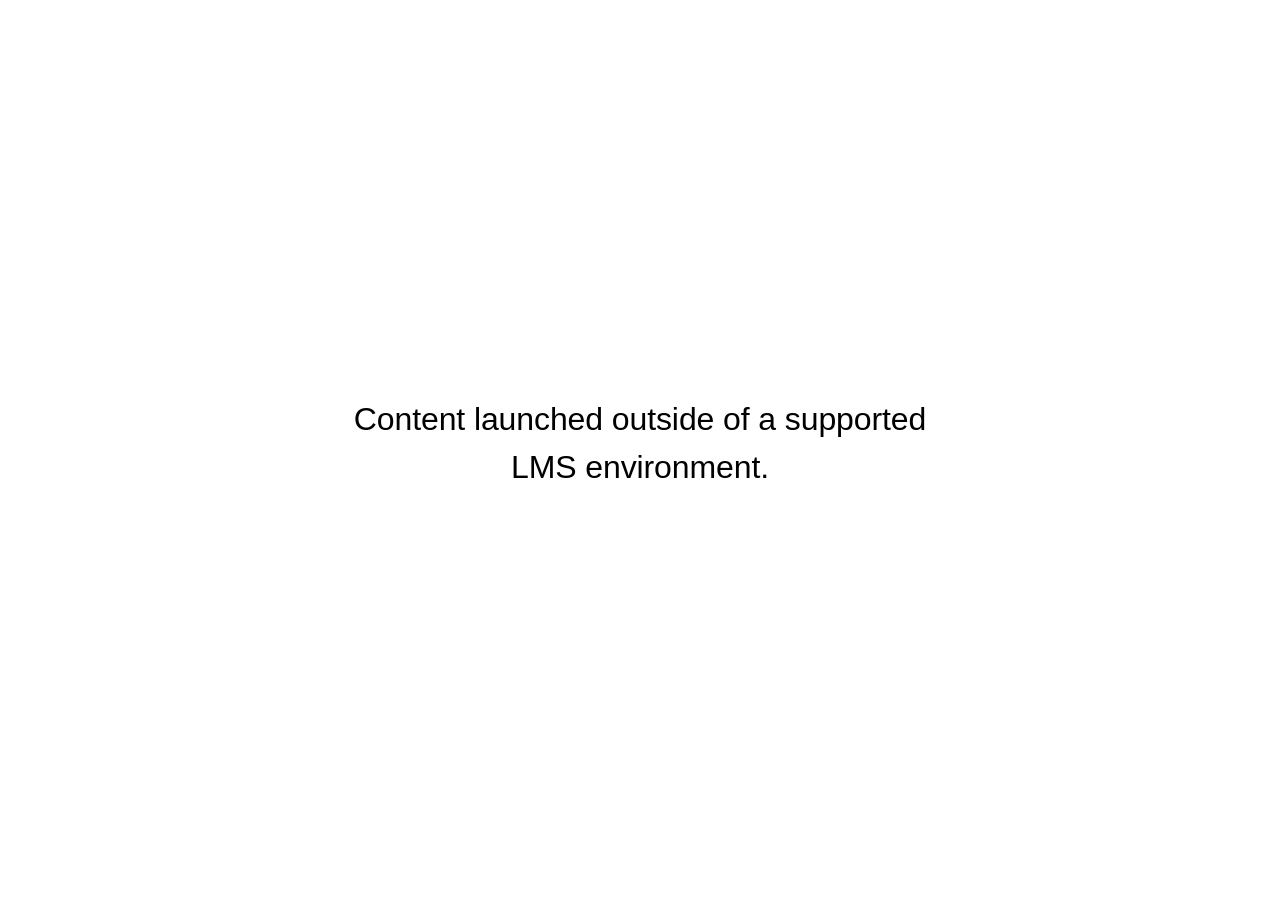
<file: index.html>
<!doctype html>
<!-- 
course package version: WpiFRs80
rise_frontend sha: b703835a2b9081e525cc873e1f59354c4cdf4681
ai_scenario sha: 149b70a7b41db3ff7eb721613198dd9869da2074
learn_distribution_frontend sha: be6f840c1a09e2c6d7c7950dd72db652c849d0fe
mondrian sha: fae17c0df7a41c4da51fb9404c5ce13e4aebcf4f
sandbox sha: 42753f3391b109fa3788c525c22880445ab48325
 -->
<html lang="en">
  <head>
    <meta charset="utf-8">
    <meta name="viewport" content="width=device-width,initial-scale=1">
    <title>Creating Videos from Slides</title>
    
    <script type="application/json" id="__CONFIG__">
      {"remoteManifest":{"ai_scenario":{".js":["ai-scenario/entry.js"]},"learn_distribution_frontend":{".js":["learn_dist/entry.js"]},"mondrian":{".js":["mondrian/entry.js"]}},"assetTargetPrefixes":{"media":"assets","font":"lib/fonts"},"loadOnlyInLms":true}
    </script>
    <script src="scorm-shim.js"></script>
    <script src="lib/dist/c7ae2a54.js"></script>
  </head>
  <body>
    <div id="app"></div>
    
      <script src="lib/rise/86d03062.js"></script>
    
  </body>
</html>
</file>
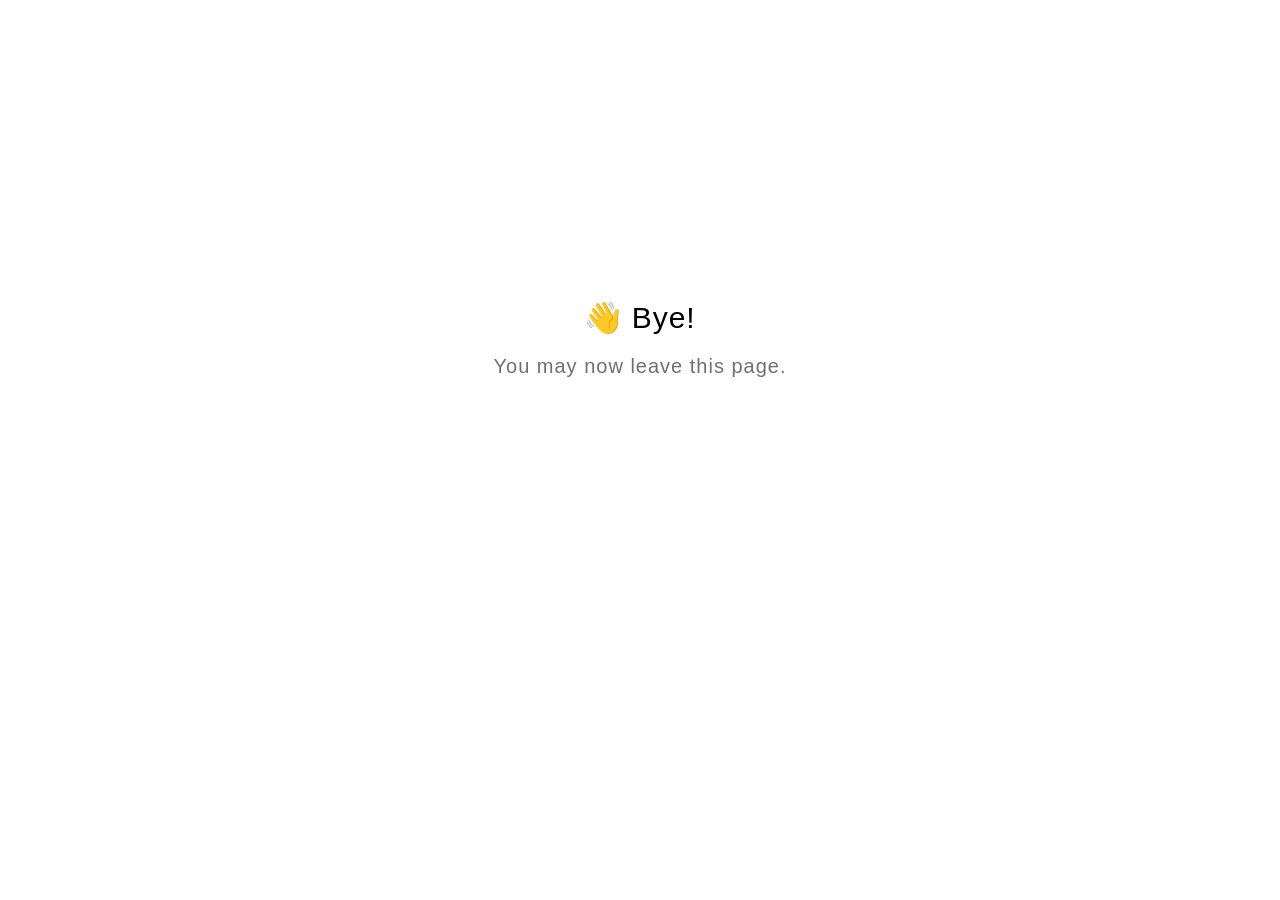
<file: scormdriver/goodbye.html>
<!doctype html>
<html lang="en">
  <head>
    <title>Goodbye</title>
    <meta charset="utf-8">
    <style>
      html {
        font-size: 20px;
        font-family: 'lato', sans-serif;
        font-weight: lighter;
        letter-spacing: 0.05rem;
      }

      .goodbye-container {
        text-align: center;
        margin-top: 15rem;
      }

      .bye-message {
        font-size: 1.5rem;
      }

      .exit-text {
        color: #707070;
        margin-top: 1rem;
      }
    </style>
  </head>
  <body>
    <div class="goodbye-container">
      <div class="bye-message">👋 Bye!</div>
      <div class="exit-text">You may now leave this page.</div>
    </div>
  </body>
</html>
</file>
